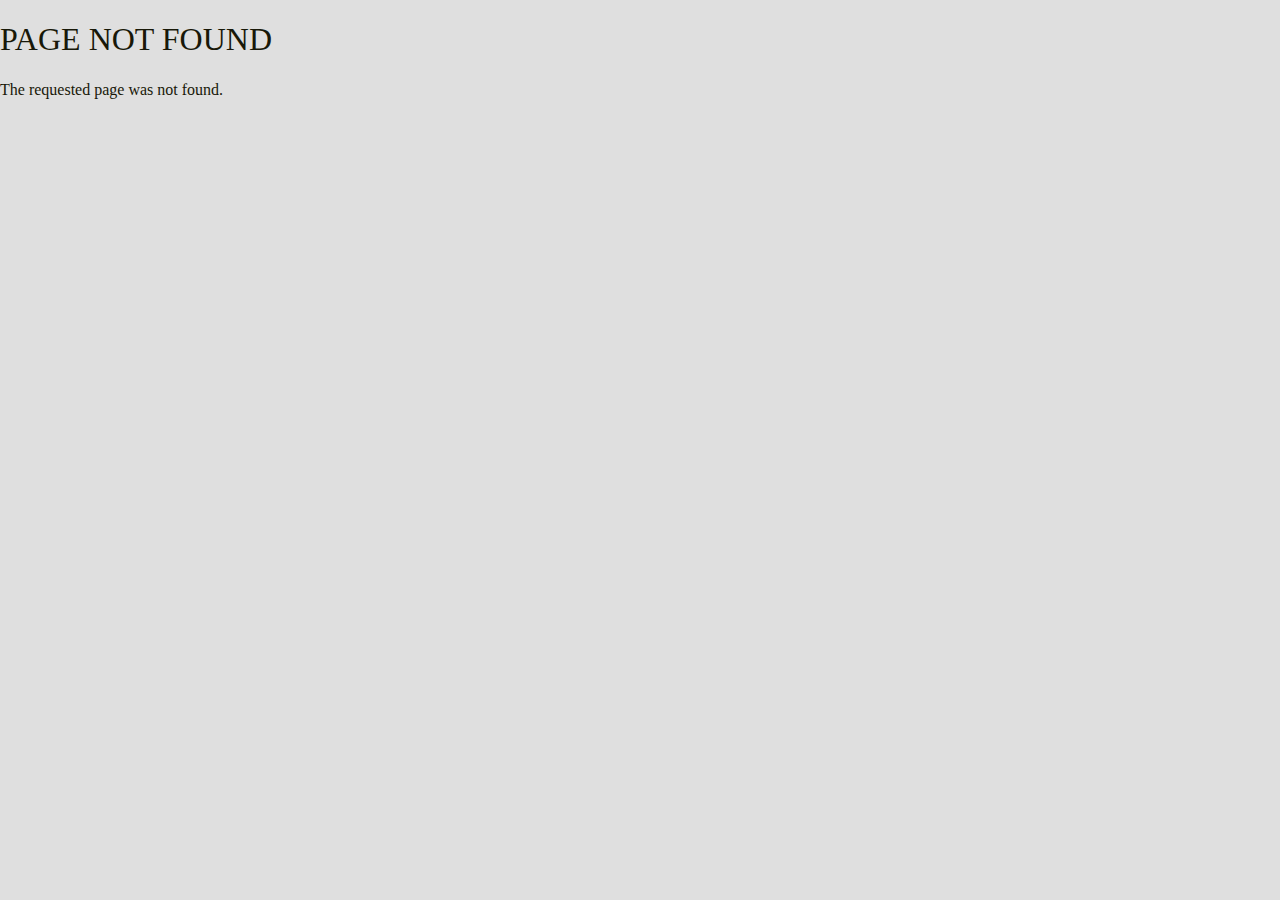
<file: images/kidpix/kidpix02807.html>
<!DOCTYPE html>
<html>
  <head>
    <meta charset="UTF-8">
    <meta name="viewport" content="width=device-width, initial-scale=1.0">
    <title>Not Found</title>
    <link href="/style.css" rel="stylesheet" type="text/css" media="all">
  </head>
  <body>
    <h1>Page Not Found</h1>
    <p>The requested page was not found.</p>
  </body>
</html>
</file>
<file: style.css>
:root {
  --background: #dfdfdf;
  --text: #181808;
  --primary: #0000ff;
  --secondary: #00000024;
}

/* FONTS */

body {
	font-size: 16px;
	font-family: 'AzeretMono-ExtraLight';
	font-weight: 200;
}

h1, h2, h3,
nav a {
	font-weight: normal;
	text-transform: uppercase;
}

nav .title {
	font-size: 10px;
	text-transform: uppercase;
	font-weight: italic;
}

/* Video Styling */
video.start-image {
    width: 70%;
    height: auto;
    display: block;
    background-color: black; /* fallback if video doesn't load */
}

.pixelated {
    image-rendering: -moz-crisp-edges;
    image-rendering: -webkit-crisp-edges;
    image-rendering: pixelated;
    image-rendering: crisp-edges;
}
/* LAYOUT */

body {
	background-color: var(--background);
	color: var(--text);
	width: 100vw;

	max-width: 1400px;
	margin: 0 auto;
	padding: 0;
}

header {
	top: 0px;
	background-color: var(--background);
}

header,
main,
footer {
	padding: 1rem;
}

footer {
	margin-bottom: 100px;
}

main,
nav {
	overflow-y: auto;
}

p, a {
	line-height: 120%;
}

a, a:visited {
	color: var(--primary);
}

hr {
  color: var(--background);
  border: none;
  border-bottom: 1px solid var(--text);
}

ul {
	list-style: none;
	padding-left: 16px;
}

.hidden {
  display: none;
}

.navsection {
  display: inline-block;
  padding: 2px 0;
}

header h1 {
	margin: 0;
	margin-bottom: 1rem;
}

nav .title,
nav a {
	display: inline;
}

nav a {
	text-decoration: underline;
	padding: 1px 7px 0px;
}

nav a,
nav a:visited {
	color: var(--text);
}

nav a:hover {
	color: var(--primary);
}

nav a:active,
nav a.active {
	text-decoration: none;
	color: var(--text);
	
	padding: 1px 5px 0px;
	border-radius: 12px;
	border: 1px solid var(--text);
}

.headerlink {
	color: var(--text) !important;
	text-decoration: none;
}

.start-image {
	width: 100%;
	max-width: unset;
}

.nav-image {
	margin: 50px auto;
	display: block;
}

.show-on-small {
  display: none;
}

.grid-2, 
.grid-4 {
	display: grid;
	grid-gap: 1rem;
}

.grid-4 {
	grid-template-columns: 1fr 1fr 1fr 1fr;
}

.grid-2 {
	grid-template-columns: 1fr 1fr;
}


@media screen and (max-width: 800px) {
  
  header,
  main,
  footer {
  	padding: 0.5rem;
  }

  .grid-2, .grid-4 {
    grid-template-columns: 1fr;
  }

	.hide-on-small {
		display: none;
	}
	
	.show-on-small {
		display: none;
	}
}

.terminal {
	color: red;
}

/* GALLERY */

.section {
	margin-top: 3rem;
}

.overview {
  display: grid;
  grid-template-columns: repeat(4, 1fr);
  row-gap: 0px;
  column-gap: 5px;
}

.overview a {
  margin: auto;
}

.overview img {
	max-width: 100%;
	margin: 0px;
	padding: 0px;
}

.overview img {
	image-rendering: auto;
	object-fit: cover;
}

.gallery {
	display: flex;
	flex-direction: column;
	align-items: center;
}

.gallery a {
	margin-top: 5vh;
	margin-bottom: 5vh;
}

.gallery img {
	max-height: 95vh;
	max-width: 100%;
	padding-top: 2.5vh;
	padding-bottom: 2.5vh;
}

.start-image {
	width: 100%;  
	max-width: unset;
}

img.pixelated {
  image-rendering: pixelated;
}

@media screen and (min-width: 600px){
  .overview {
    grid-template-columns: repeat(8, 1fr);
    row-gap: 5px;
    column-gap: 10px;
  }
}

/* PAGE: ASCII-LAB */


.ascii-lab pre {
	margin-bottom: 100px;
	line-height: 1;
	font-family: 'AzeretMono-ExtraLight';
}


/* PAGE: INDEX */

.webrings__link h3 {
	margin: 0 0 0.5rem;
}

.webrings .webrings__link {
  text-align: center;
  padding: 0.5rem;

  border: 1px solid var(--text);
  border-radius: 100px;
}


/* CANVAS */


#canvas-container {
  width: 100%;
  text-align: center;  
}

canvas {
   display: inline;
}

/* CHOP CHOP */

fieldset {
  padding: 0;
  border: none;
  margin: 10px 0; 
}

fieldset.hide-controls {
	display: none;
}

.canvas {
	margin-top: 2rem;
  position: relative; 
  height: 800px;
  max-height: 80vh;
  background-color: #f2f2f2;
}

.canvas .snippet {
  position: absolute;
  z-index: 1;
  user-select: none;
  cursor: pointer;
  padding: 10px;
  font-weight: bold;
  font-size: 3rem;
  background-color: #ffffff;
  border: 1px solid black;
}

/* SCROLL GALLERY */

.scroll-container {
	background-color: white;
	border: 1px solid black;
	border-radius: 16px;
	padding: 8px;
	overflow-x: auto;
	overflow-y: hidden;
	white-space: nowrap;
	height:80vh;

}

.scroll-container > img {
	height: 100%;
	max-width: unset;
	margin-right: 0.5rem;
	border-radius: 8px;
}

@media screen and (max-width: 800px) {
	.scroll-container {
		height: 50vh;
	}
} 

.test {
	
}
</file>
